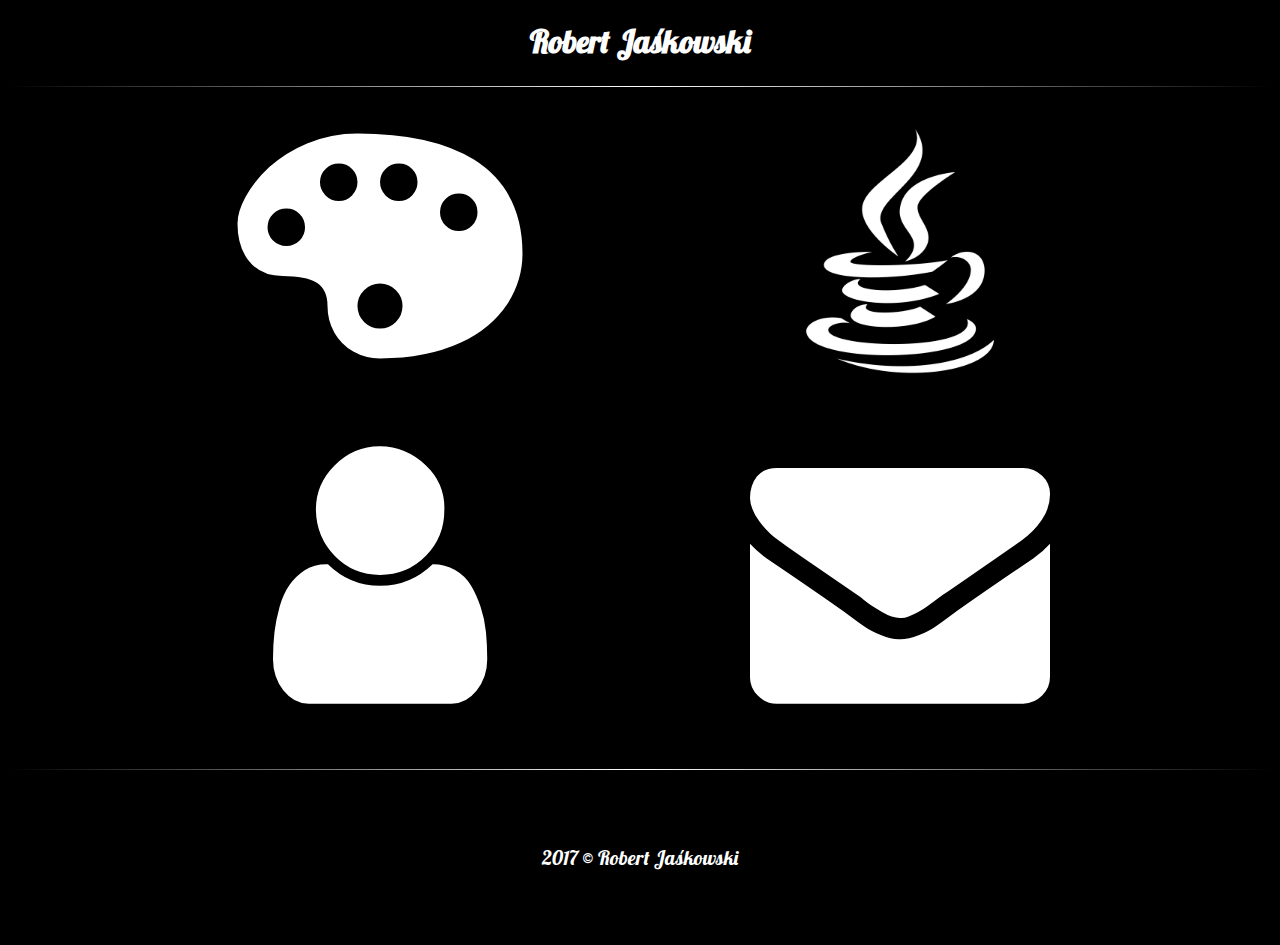
<file: 2017 website/index.html>
<!DOCTYPE HTML>
<html>
	<head>
		<title>Robert Jaskowski</title>
		<meta charset="utf-8"> 
		
		<link rel="stylesheet" href="styleMain.css" type="text/css"/>
		<link rel="stylesheet" href="css/fontello.css" type="text/css"/>
		<link href="https://fonts.googleapis.com/css?family=Lobster&amp;subset=latin-ext" rel="stylesheet">
		<style type="text/css">
		
		
		</style>
	</head>

	<body>
			
		<div id="container">	
			<div class="topName">
				<h1>Robert Jaśkowski</h1>
			</div>
			
			<div class="hrline">
			
			<div class="clearfix"></div>
			
			<div class="content">
				
				<div class="tile1">
					<a href="art.html" class="tilelink"><i class="icon-art-gallery"></i></a>
				</div>
				<div class="tile2">
				<a href="java.html" class="tilelink"></a>
				</div>
				
				<div class="clearfix"></div>
				
				<div class="tile3">
					<a href="about.html" class="tilelink"><i class="icon-user"></i></a>
				</div>
				<div class="tile4">
					<a href="contact.html" class="tilelink"><i class="icon-mail-alt"></i></a>
				</div>
				
				
			</div>
			
			<div class="clearfix"></div>
			<div class="hrline"></div>
			
			<div class="footer">
				2017 &copy Robert Jaśkowski
			</div>
			
		</div>
		
	<body>

</html>
</file>
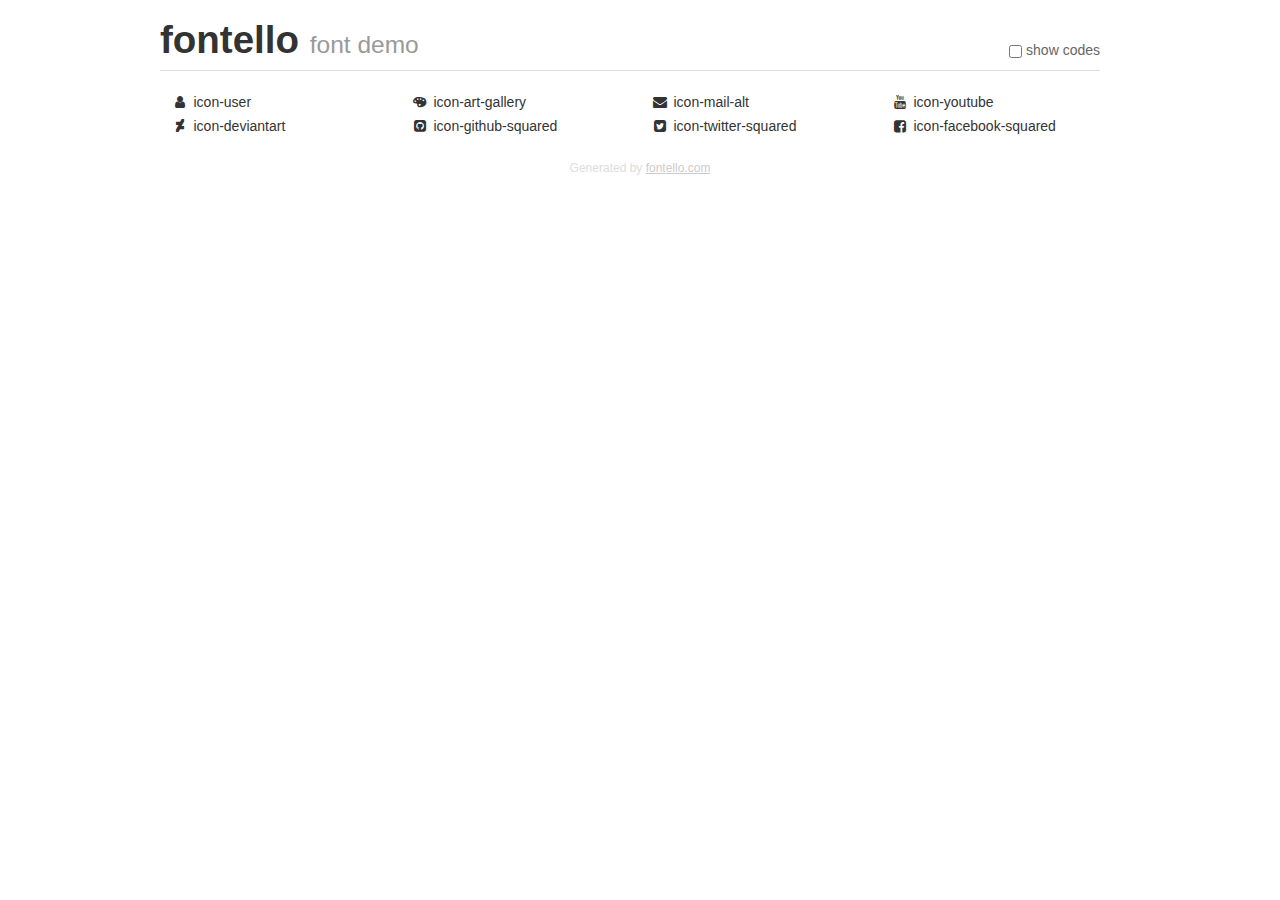
<file: demo.html>
<!DOCTYPE html>
<html>
  <head><!--[if lt IE 9]><script language="javascript" type="text/javascript" src="//html5shim.googlecode.com/svn/trunk/html5.js"></script><![endif]-->
    <meta charset="UTF-8"><style>/*
 * Bootstrap v2.2.1
 *
 * Copyright 2012 Twitter, Inc
 * Licensed under the Apache License v2.0
 * http://www.apache.org/licenses/LICENSE-2.0
 *
 * Designed and built with all the love in the world @twitter by @mdo and @fat.
 */
.clearfix {
  *zoom: 1;
}
.clearfix:before,
.clearfix:after {
  display: table;
  content: "";
  line-height: 0;
}
.clearfix:after {
  clear: both;
}
html {
  font-size: 100%;
  -webkit-text-size-adjust: 100%;
  -ms-text-size-adjust: 100%;
}
a:focus {
  outline: thin dotted #333;
  outline: 5px auto -webkit-focus-ring-color;
  outline-offset: -2px;
}
a:hover,
a:active {
  outline: 0;
}
button,
input,
select,
textarea {
  margin: 0;
  font-size: 100%;
  vertical-align: middle;
}
button,
input {
  *overflow: visible;
  line-height: normal;
}
button::-moz-focus-inner,
input::-moz-focus-inner {
  padding: 0;
  border: 0;
}
body {
  margin: 0;
  font-family: "Helvetica Neue", Helvetica, Arial, sans-serif;
  font-size: 14px;
  line-height: 20px;
  color: #333;
  background-color: #fff;
}
a {
  color: #08c;
  text-decoration: none;
}
a:hover {
  color: #005580;
  text-decoration: underline;
}
.row {
  margin-left: -20px;
  *zoom: 1;
}
.row:before,
.row:after {
  display: table;
  content: "";
  line-height: 0;
}
.row:after {
  clear: both;
}
[class*="span"] {
  float: left;
  min-height: 1px;
  margin-left: 20px;
}
.container,
.navbar-static-top .container,
.navbar-fixed-top .container,
.navbar-fixed-bottom .container {
  width: 940px;
}
.span12 {
  width: 940px;
}
.span11 {
  width: 860px;
}
.span10 {
  width: 780px;
}
.span9 {
  width: 700px;
}
.span8 {
  width: 620px;
}
.span7 {
  width: 540px;
}
.span6 {
  width: 460px;
}
.span5 {
  width: 380px;
}
.span4 {
  width: 300px;
}
.span3 {
  width: 220px;
}
.span2 {
  width: 140px;
}
.span1 {
  width: 60px;
}
[class*="span"].pull-right,
.row-fluid [class*="span"].pull-right {
  float: right;
}
.container {
  margin-right: auto;
  margin-left: auto;
  *zoom: 1;
}
.container:before,
.container:after {
  display: table;
  content: "";
  line-height: 0;
}
.container:after {
  clear: both;
}
p {
  margin: 0 0 10px;
}
.lead {
  margin-bottom: 20px;
  font-size: 21px;
  font-weight: 200;
  line-height: 30px;
}
small {
  font-size: 85%;
}
h1 {
  margin: 10px 0;
  font-family: inherit;
  font-weight: bold;
  line-height: 20px;
  color: inherit;
  text-rendering: optimizelegibility;
}
h1 small {
  font-weight: normal;
  line-height: 1;
  color: #999;
}
h1 {
  line-height: 40px;
}
h1 {
  font-size: 38.5px;
}
h1 small {
  font-size: 24.5px;
}
body {
  margin-top: 90px;
}
.header {
  position: fixed;
  top: 0;
  left: 50%;
  margin-left: -480px;
  background-color: #fff;
  border-bottom: 1px solid #ddd;
  padding-top: 10px;
  z-index: 10;
}
.footer {
  color: #ddd;
  font-size: 12px;
  text-align: center;
  margin-top: 20px;
}
.footer a {
  color: #ccc;
  text-decoration: underline;
}
.the-icons {
  font-size: 14px;
  line-height: 24px;
}
.switch {
  position: absolute;
  right: 0;
  bottom: 10px;
  color: #666;
}
.switch input {
  margin-right: 0.3em;
}
.codesOn .i-name {
  display: none;
}
.codesOn .i-code {
  display: inline;
}
.i-code {
  display: none;
}
@font-face {
      font-family: 'fontello';
      src: url('./font/fontello.eot?97757507');
      src: url('./font/fontello.eot?97757507#iefix') format('embedded-opentype'),
           url('./font/fontello.woff?97757507') format('woff'),
           url('./font/fontello.ttf?97757507') format('truetype'),
           url('./font/fontello.svg?97757507#fontello') format('svg');
      font-weight: normal;
      font-style: normal;
    }
     
     
    .demo-icon
    {
      font-family: "fontello";
      font-style: normal;
      font-weight: normal;
      speak: none;
     
      display: inline-block;
      text-decoration: inherit;
      width: 1em;
      margin-right: .2em;
      text-align: center;
      /* opacity: .8; */
     
      /* For safety - reset parent styles, that can break glyph codes*/
      font-variant: normal;
      text-transform: none;
     
      /* fix buttons height, for twitter bootstrap */
      line-height: 1em;
     
      /* Animation center compensation - margins should be symmetric */
      /* remove if not needed */
      margin-left: .2em;
     
      /* You can be more comfortable with increased icons size */
      /* font-size: 120%; */
     
      /* Font smoothing. That was taken from TWBS */
      -webkit-font-smoothing: antialiased;
      -moz-osx-font-smoothing: grayscale;
     
      /* Uncomment for 3D effect */
      /* text-shadow: 1px 1px 1px rgba(127, 127, 127, 0.3); */
    }
     </style>
    <link rel="stylesheet" href="css/animation.css"><!--[if IE 7]><link rel="stylesheet" href="css/fontello-ie7.css"><![endif]-->
    <script>
      function toggleCodes(on) {
        var obj = document.getElementById('icons');
      
        if (on) {
          obj.className += ' codesOn';
        } else {
          obj.className = obj.className.replace(' codesOn', '');
        }
      }
      
    </script>
  </head>
  <body>
    <div class="container header">
      <h1>
        fontello
         <small>font demo</small>
      </h1>
      <label class="switch">
        <input type="checkbox" onclick="toggleCodes(this.checked)">show codes
      </label>
    </div>
    <div id="icons" class="container">
      <div class="row">
        <div title="Code: 0xe800" class="the-icons span3"><i class="demo-icon icon-user">&#xe800;</i> <span class="i-name">icon-user</span><span class="i-code">0xe800</span></div>
        <div title="Code: 0xe803" class="the-icons span3"><i class="demo-icon icon-art-gallery">&#xe803;</i> <span class="i-name">icon-art-gallery</span><span class="i-code">0xe803</span></div>
        <div title="Code: 0xf0e0" class="the-icons span3"><i class="demo-icon icon-mail-alt">&#xf0e0;</i> <span class="i-name">icon-mail-alt</span><span class="i-code">0xf0e0</span></div>
        <div title="Code: 0xf167" class="the-icons span3"><i class="demo-icon icon-youtube">&#xf167;</i> <span class="i-name">icon-youtube</span><span class="i-code">0xf167</span></div>
      </div>
      <div class="row">
        <div title="Code: 0xf1bd" class="the-icons span3"><i class="demo-icon icon-deviantart">&#xf1bd;</i> <span class="i-name">icon-deviantart</span><span class="i-code">0xf1bd</span></div>
        <div title="Code: 0xf300" class="the-icons span3"><i class="demo-icon icon-github-squared">&#xf300;</i> <span class="i-name">icon-github-squared</span><span class="i-code">0xf300</span></div>
        <div title="Code: 0xf304" class="the-icons span3"><i class="demo-icon icon-twitter-squared">&#xf304;</i> <span class="i-name">icon-twitter-squared</span><span class="i-code">0xf304</span></div>
        <div title="Code: 0xf308" class="the-icons span3"><i class="demo-icon icon-facebook-squared">&#xf308;</i> <span class="i-name">icon-facebook-squared</span><span class="i-code">0xf308</span></div>
      </div>
    </div>
    <div class="container footer">Generated by <a href="http://fontello.com">fontello.com</a></div>
  </body>
</html>
</file>
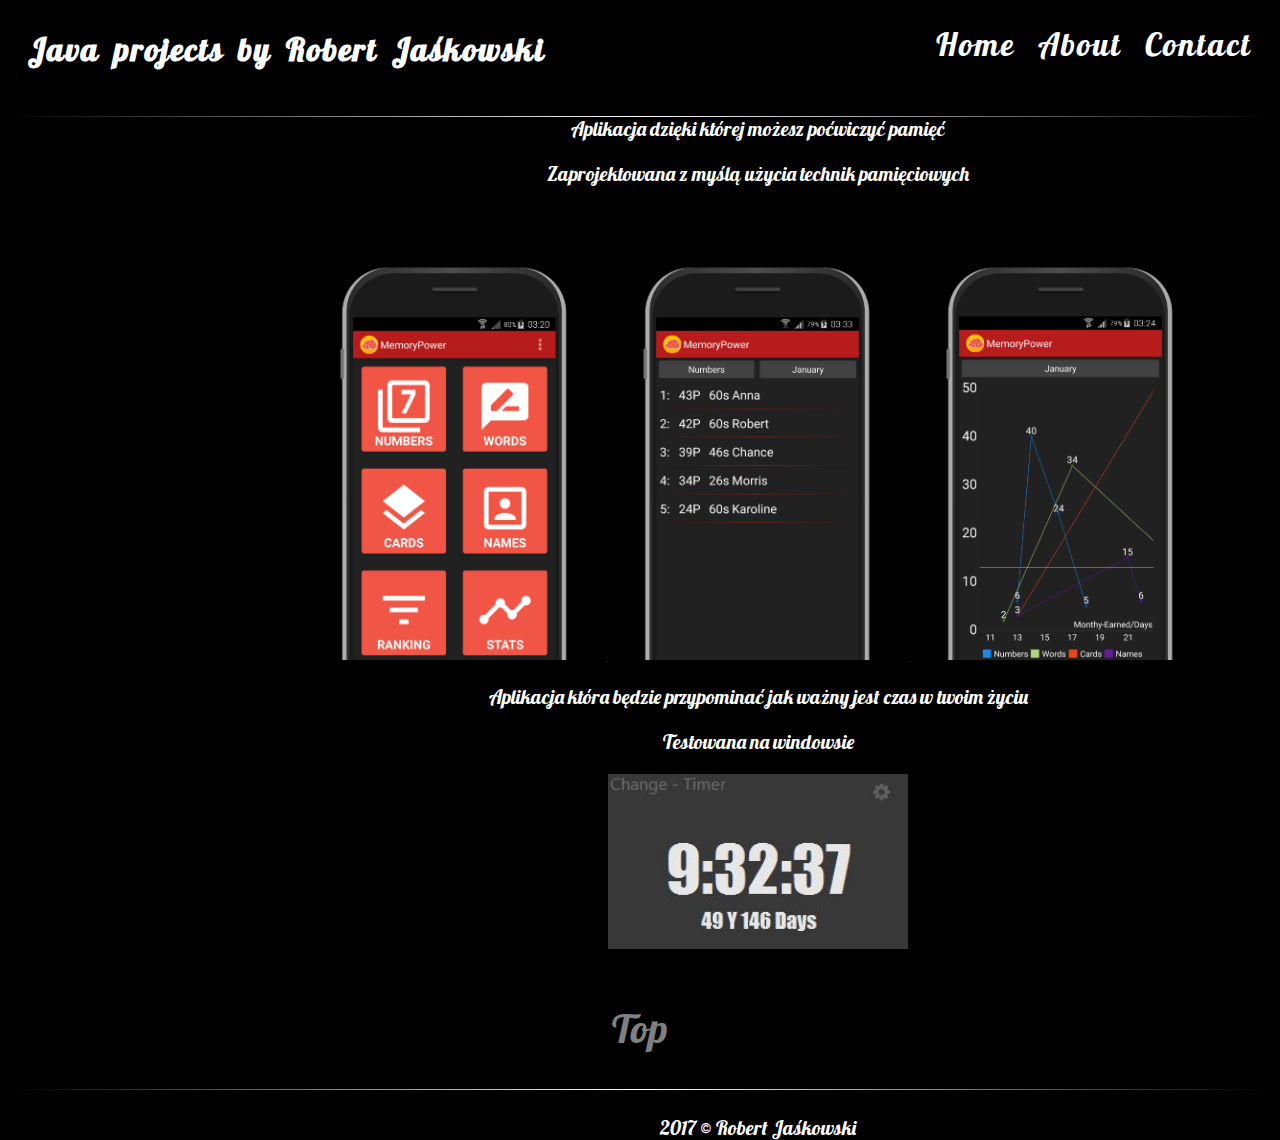
<file: java.html>
<!DOCTYPE HTML>
<html>
	<head>
		<title>Robert Jaskowski</title>
		<meta charset="utf-8">
		<link rel="stylesheet" href="styleRest.css" type="text/css"/>
		<link href="https://fonts.googleapis.com/css?family=Lobster&amp;subset=latin-ext" rel="stylesheet">
	</head>

	<body>
	
	
		<div id="container">
			<div id="header">
				<div class="name">
				  <a href="index.html"><h1>Java projects by Robert Jaśkowski</h1></a>
				  
				</div> 
				
				<div class="menu" >
					<nav>
						<ul>
							<li><a href="index.html">Home</a></li>
							<li><a href="about.html">About</a></li>
							<li><a href="contact.html">Contact</a></li>
						</ul>
					</nav>
				</div>
			</div>
			
			<div class="clearfix"></div>
			
			<div class="hrline">
			
			
			<div class="content">
				<div class="galleryJav">
				
					<p>Aplikacja dzięki której możesz poćwiczyć pamięć</p>
					<p>Zaprojektowana z myślą użycia technik pamięciowych</p>
					
					
					
					<a href="https://play.google.com/store/apps/details?id=rj.pl.memorypower" target="_blank">
					<img src="img/mpss/ss1.png" width="20%" float="left">
					<img src="img/mpss/ss2.png" width="20%" float="left">
					<img src="img/mpss/ss3.png" width="20%" float="left">
					</a>
					
					
					<p>Aplikacja która będzie przypominać jak ważny jest czas w twoim życiu</p>
					<p>Testowana na windowsie</p>
					
					<a href="https://github.com/RobertJaskowski/ChangeTimer/raw/master/out/artifacts/ChangeTimer/ChangeTimer.jar">
					<img src="img/changetimer.png" width="20%" float="left">
					</a>
					
					
			
					<!--<div class="hrline">-->
					
					
				</div>
			</div>
			
			<div class="js">
				<a href="javascript:scroll(0,0);" class="tilelink">Top</a>
			</div>
			
			<div class="clearfix"></div>
			
			
			<div class="hrline"></div>
			
			
			<div class="footer">
				2017 &copy Robert Jaśkowski
			</div>
			
		</div>
		
	<body>

</html>
</file>
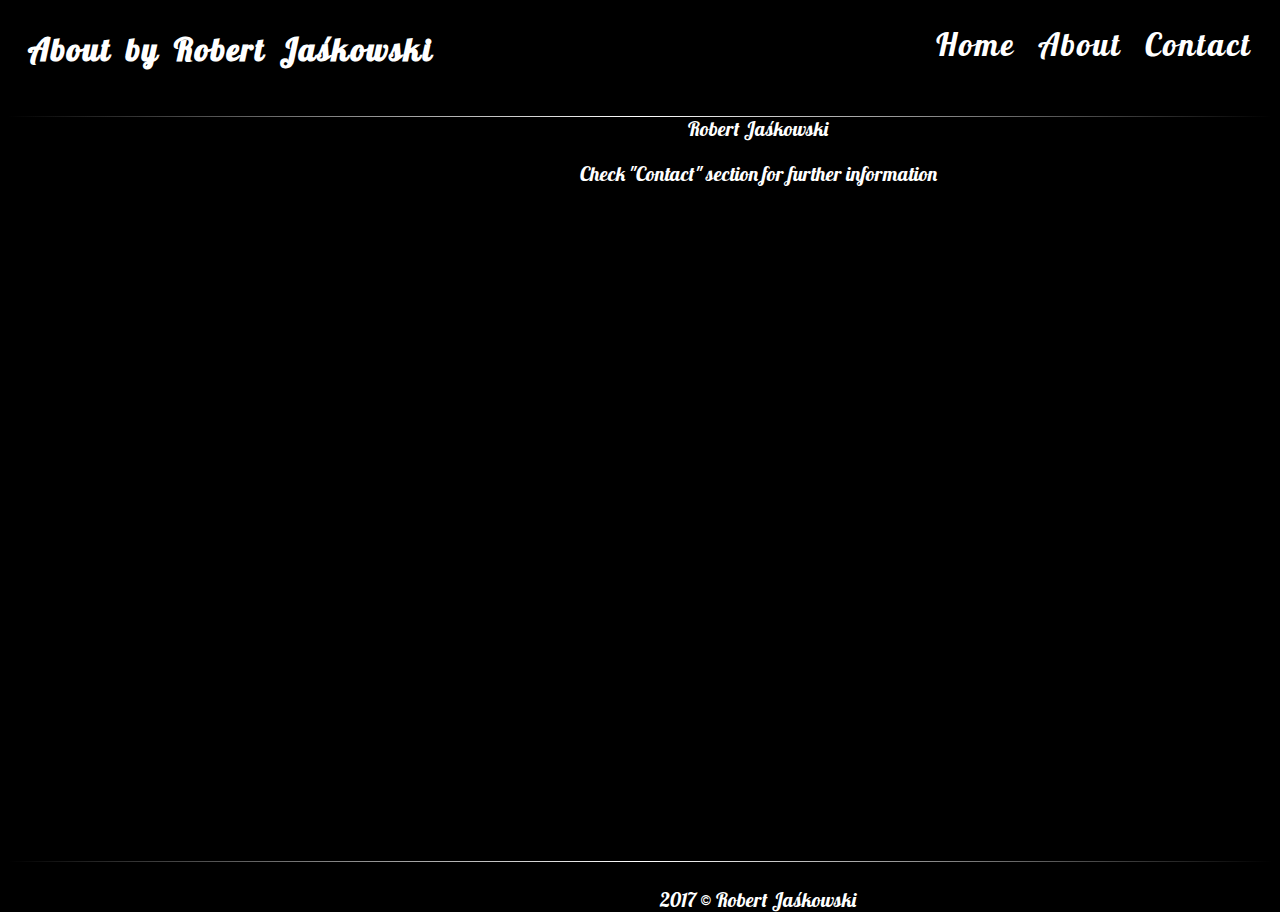
<file: 2017 website/about.html>
<!DOCTYPE HTML>
<html>
	<head>
		<title>Robert Jaskowski</title>
		<meta charset="utf-8">
		<link rel="stylesheet" href="styleRest.css" type="text/css"/>
		<link href="https://fonts.googleapis.com/css?family=Lobster&amp;subset=latin-ext" rel="stylesheet">
	</head>

	<body>
	
	
		<div id="container">
			<div id="header">
				<div class="name">
				  <a href="index.html"><h1>About by Robert Jaśkowski</h1></a>
				  
				</div> 
				
				<div class="menu" >
					<nav>
						<ul>
							<li><a href="index.html">Home</a></li>
							<li><a href="about.html">About</a></li>
							<li><a href="contact.html">Contact</a></li>
						</ul>
					</nav>
				</div>
			</div>
			
			<div class="clearfix"></div>
			
			
			<div class="hrline">
			
			<div class="content">
				<div class="gallery">
				
					<p>Robert Jaśkowski</p>
					
					<p>Check "Contact" section for further information</p>
					
					
				</div>
			</div>
			
			<!-- js przewijajacy do góry 
			<div class="js">
				<a href="javascript:scroll(0,0);" class="tilelink">Top</a>
			</div>
			-->
			
			<div class="hrline"></div>
			<div class="clearfix"></div>
			
			
			
			<div class="hrline">
			
			
			<div class="footer">
				2017 &copy Robert Jaśkowski
			</div>
			
		</div>
		
	<body>

</html>
</file>
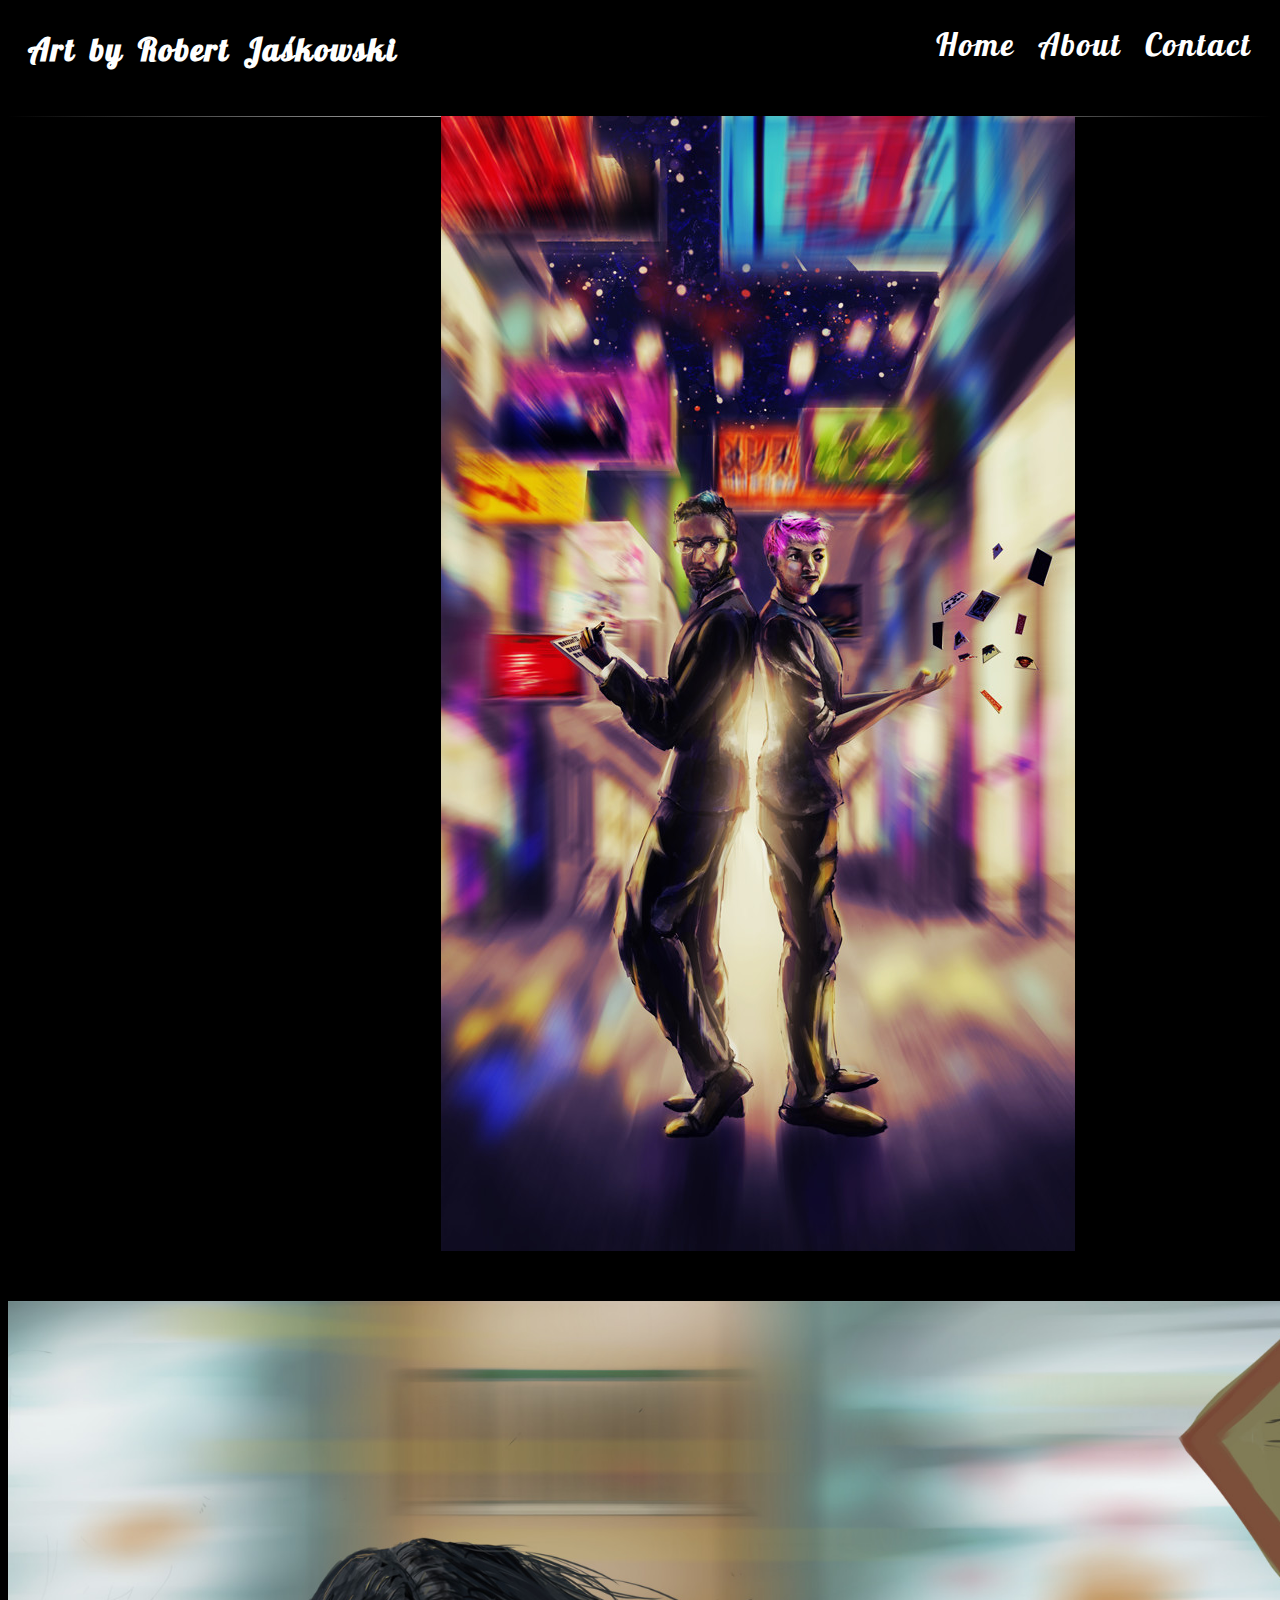
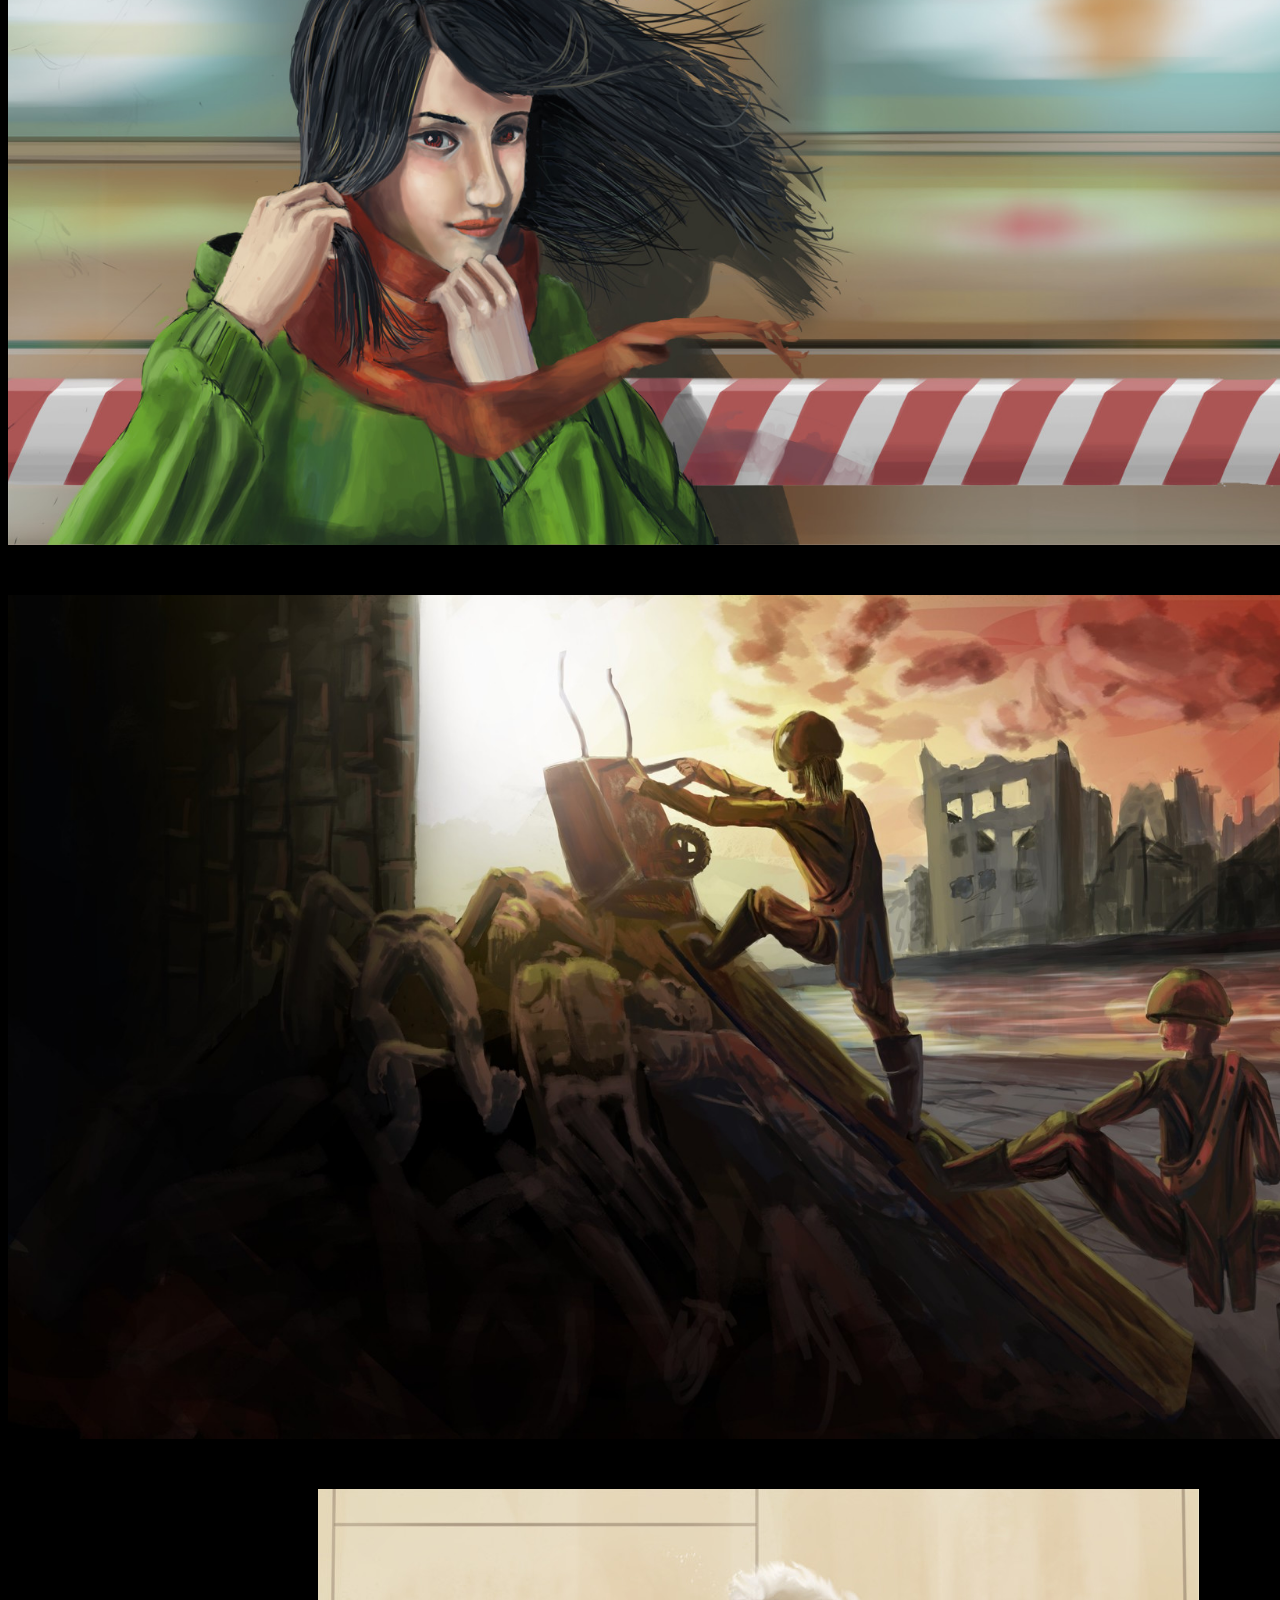
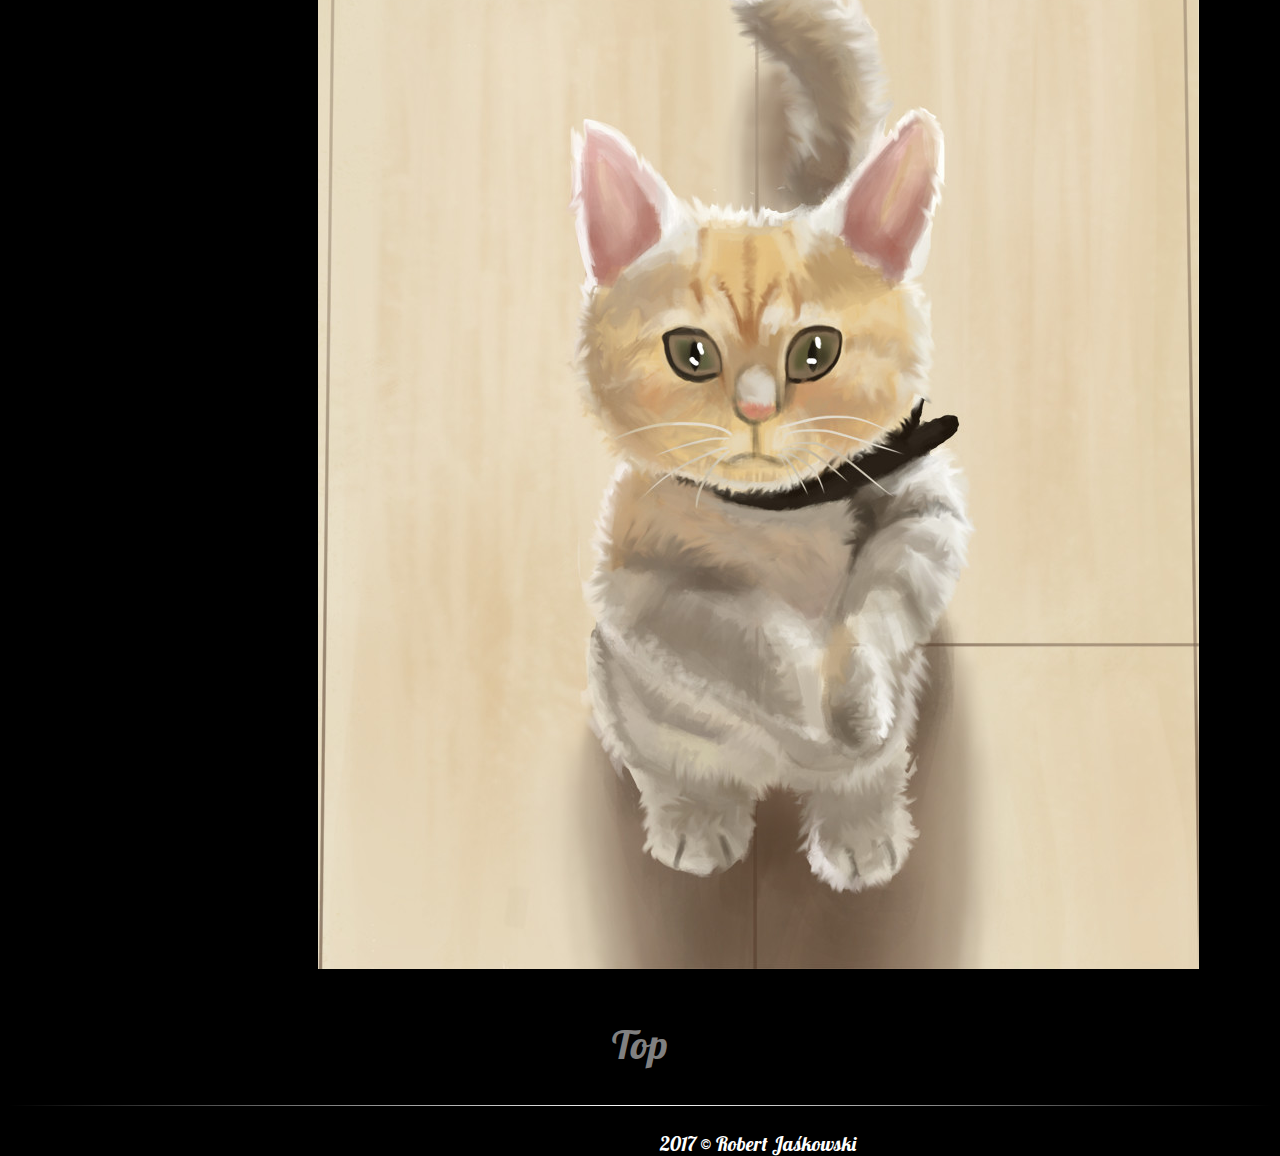
<file: 2017 website/art.html>
<!DOCTYPE HTML>
<html>
	<head>
		<title>Robert Jaskowski</title>
		<meta charset="utf-8">
		<link rel="stylesheet" href="styleRest.css" type="text/css"/>
		<link href="https://fonts.googleapis.com/css?family=Lobster&amp;subset=latin-ext" rel="stylesheet">
		<!--
		<style type="text/css">
			body,html{
				margin:0;
				padding:0;
			}
			body {
				background-color:#000;
			}
			#pojemnik{
				margin:auto;
			}
			#imie{
				float:left;
				color:#fff;
			}
			#menu{
				float:right;
				text-color:#fff;
			}
			#menu a{
				color:#fff;
			}
			#menu a:hover{
				color:gray;
			}
			nav ul li a{
			display:inline-block;
			}
			
			.clearfix{
				clear:both;
			}
			
			

		</style>
		
		-->
	</head>

	<body>
	
	
		<div id="container">
			<div id="header">
				<div class="name">
				  <a href="index.html"><h1>Art by Robert Jaśkowski</h1></a>
				  
				</div> 
				
				<div class="menu" >
					<nav>
						<ul>
							<li><a href="index.html">Home</a></li>
							<li><a href="about.html">About</a></li>
							<li><a href="contact.html">Contact</a></li>
						</ul>
					</nav>
				</div>
			</div>
			
			<div class="clearfix"></div>
			
			<div class="hrline">
			<div class="content">
				<div class="gallery">
					
					<a href="https://www.artstation.com/maxxxer/albums/all" target="_blank">
					<img src="img/1.png" alt="1"/>
					<img src="img/2.png" alt="2"/>
					<img src="img/3.png" alt="3"/>
					<img src="img/4.png" alt="4"/>
					</a>
					
				</div>
			</div>
			
			<div class="js">
				<a href="javascript:scroll(0,0);" class="tilelink">Top</a>
			</div>
			
			<div class="clearfix"></div>
			<div class="hrline"></div>
			
			
			<div class="footer">
				2017 &copy Robert Jaśkowski
			</div>
			
		</div>
		
	<body>

</html>
</file>
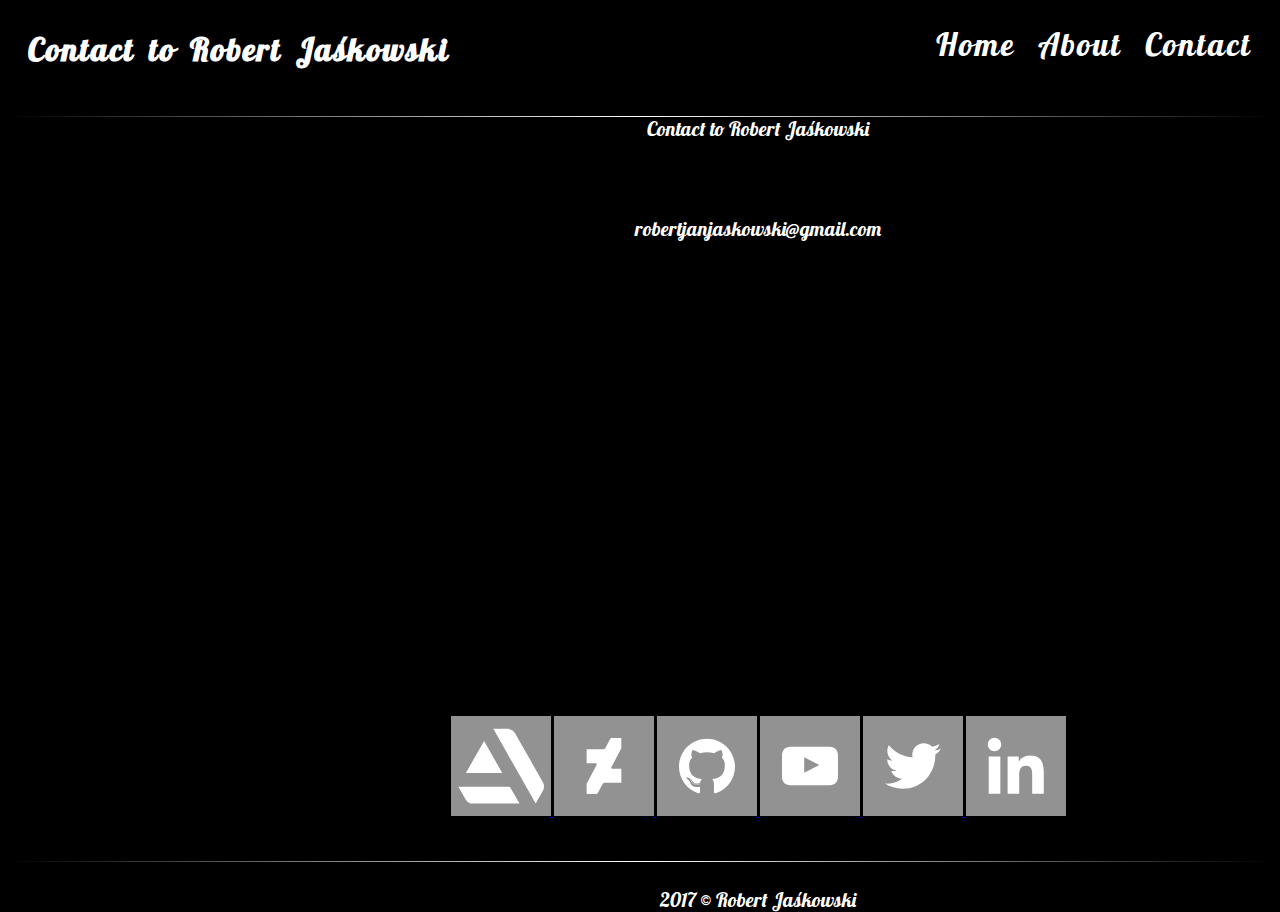
<file: 2017 website/contact.html>
<!DOCTYPE HTML>
<html>
	<head>
		<title>Robert Jaskowski</title>
		<meta charset="utf-8">
		<link rel="stylesheet" href="styleRest.css" type="text/css"/>
		<link href="https://fonts.googleapis.com/css?family=Lobster&amp;subset=latin-ext" rel="stylesheet">
	</head>

	<body>
	
	
		<div id="container">
			<div id="header">
				<div class="name">
				  <a href="index.html"><h1>Contact to Robert Jaśkowski</h1></a>
				  
				</div> 
				
				<div class="menu" >
					<nav>
						<ul>
							<li><a href="index.html">Home</a></li>
							<li><a href="about.html">About</a></li>
							<li><a href="contact.html">Contact</a></li>
						</ul>
					</nav>
				</div>
			</div>
			
			<div class="clearfix"></div>
			
			<div class="hrline">
			<div class="content">
				<div class="contact">
					
					<p>Contact to Robert Jaśkowski <br><br><br><br> robertjanjaskowski@gmail.com </p>
					
				</div>
				<div id="socials">
					<div class="socials">
						
						<a href="https://www.artstation.com/maxxxer/albums/all" target="_blank">
						<img src="img/svgIcons/ArtStation.svg">
						</a>
						<a href="https://maxxxer123.deviantart.com" target="_blank">
						<img src="img/svgIcons/Deviantart.svg">
						</a>
						<a href="https://github.com/robertJaskowski" target="_blank">
						<img src="img/svgIcons/Github.svg">
						</a>
						<a href="https://www.youtube.com/user/RobertMax6" target="_blank">
						<img src="img/svgIcons/YouTube.svg">
						</a>
						<a href="https://twitter.com/LustOfArt" target="_blank">
						<img src="img/svgIcons/Twitter.svg">
						</a>
						<a href="https://www.linkedin.com/in/robert-jaśkowski-331a9214b/" target="_blank">
						<img src="img/svgIcons/Linkedin.svg">
						</a>
					
					
					</div>
				</div>
			</div>
			<!--
			<div class="js">
				<a href="javascript:scroll(0,0);" class="tilelink">Top</a>
			</div>
			-->
			<div class="clearfix"></div>
			<div class="hrline"></div>
			
			
			<div class="footer">
				2017 &copy Robert Jaśkowski
			</div>
			
		</div>
		
	<body>

</html>
</file>
<file: 2017 website/styleMain.css>
body {
	background-color:black;
	color:white;
	font-family: 'Lobster', cursive;
}
#container{
	margin:auto;
	
}
.topName{
	text-align:center;
}
.content{
	width:1040px;
	margin:auto;
	
}
.tile1{
	margin:10px;
	width:500px;
	height:309px;
	background-color:black;
	float:left;
}
.tile1:hover{
	color:orange;
}
.tile2{
	margin:10px;
	width:500px;
	height:309px;
	background-color:black;
	float:left;
	background-image:url('img/javaWhite.png');
	background-position:center;
	background-size:300px;
	background-repeat:no-repeat;
}
.tile2:hover{
	background-image: url('img/javaOrange.png');
}

.tile3{
	margin:10px;
	width:500px;
	height:309px;
	background-color:black;
	float:left;
}
.tile3:hover{
	color:orange;
}
.tile4{
	margin:10px;
	width:500px;
	height:309px;
	background-color:black;
	float:left;
}
.tile4:hover{
	color:orange;
}
a.tilelink{
	color:white;
	display:block;
    width:500px;
	height:309px;
}
a.tilelink:hover{
	color:orange;
}
.hrline { 
    margin: 25px 0;
    height: 1px;
    background: black;
    background: -webkit-gradient(linear, 0 0, 100% 0, from(black), to(black), color-stop(50%, white));
	
}
/*
.invisibleTilelink{
	display:block;
    width:500px;
	height:309px;
}
*/
.footer{
	background-color:black;
	padding-top:50px;
	width:1040px;
	height:100px;
	margin:auto;
	text-align:center;
	font-size:20px;
}
.clearfix{
	clear:both;
}
</file>
<file: 2017 website/css/fontello.css>
@font-face {
  font-family: 'fontello';
  src: url('../font/fontello.eot?65489303');
  src: url('../font/fontello.eot?65489303#iefix') format('embedded-opentype'),
       url('../font/fontello.woff2?65489303') format('woff2'),
       url('../font/fontello.woff?65489303') format('woff'),
       url('../font/fontello.ttf?65489303') format('truetype'),
       url('../font/fontello.svg?65489303#fontello') format('svg');
  font-weight: normal;
  font-style: normal;
}
/* Chrome hack: SVG is rendered more smooth in Windozze. 100% magic, uncomment if you need it. */
/* Note, that will break hinting! In other OS-es font will be not as sharp as it could be */
/*
@media screen and (-webkit-min-device-pixel-ratio:0) {
  @font-face {
    font-family: 'fontello';
    src: url('../font/fontello.svg?65489303#fontello') format('svg');
  }
}
*/
 
 [class^="icon-"]:before, [class*=" icon-"]:before {
  font-family: "fontello";
  font-style: normal;
  font-weight: normal;
  speak: none;
 
  display: inline-block;
  text-decoration: inherit;
  width: 1em;
  margin-right: .2em;
  text-align: center;
  /* opacity: .8; */
 
  /* For safety - reset parent styles, that can break glyph codes*/
  font-variant: normal;
  text-transform: none;
 
  /* fix buttons height, for twitter bootstrap */
  line-height: 1em;
 
  /* Animation center compensation - margins should be symmetric */
  /* remove if not needed */
  margin-left: .2em;
 
  /* you can be more comfortable with increased icons size */
  /* font-size: 120%; */
 
  /* Font smoothing. That was taken from TWBS */
  -webkit-font-smoothing: antialiased;
  -moz-osx-font-smoothing: grayscale;
 
  /* Uncomment for 3D effect */
  /* text-shadow: 1px 1px 1px rgba(127, 127, 127, 0.3); */
}
 
.icon-user:before { content: '\e800'; font-size:300px; margin-left:100px;} /* '' */
.icon-art-gallery:before { content: '\e803'; font-size:300px; margin-left:100px;} /* '' */
.icon-mail-alt:before { content: '\f0e0'; font-size:300px; margin-left:100px;} /* '' */
.icon-youtube:before { content: '\f167'; } /* '' */
.icon-deviantart:before { content: '\f1bd'; } /* '' */
.icon-github-squared:before { content: '\f300'; } /* '' */
.icon-twitter-squared:before { content: '\f304'; } /* '' */
.icon-facebook-squared:before { content: '\f308'; } /* '' */
</file>
<file: css/fontello-ie7.css>
[class^="icon-"], [class*=" icon-"] {
  font-family: 'fontello';
  font-style: normal;
  font-weight: normal;
 
  /* fix buttons height */
  line-height: 1em;
 
  /* you can be more comfortable with increased icons size */
  /* font-size: 120%; */
}
 
.icon-user { *zoom: expression( this.runtimeStyle['zoom'] = '1', this.innerHTML = '&#xe800;&nbsp;'); }
.icon-art-gallery { *zoom: expression( this.runtimeStyle['zoom'] = '1', this.innerHTML = '&#xe803;&nbsp;'); }
.icon-mail-alt { *zoom: expression( this.runtimeStyle['zoom'] = '1', this.innerHTML = '&#xf0e0;&nbsp;'); }
.icon-youtube { *zoom: expression( this.runtimeStyle['zoom'] = '1', this.innerHTML = '&#xf167;&nbsp;'); }
.icon-deviantart { *zoom: expression( this.runtimeStyle['zoom'] = '1', this.innerHTML = '&#xf1bd;&nbsp;'); }
.icon-github-squared { *zoom: expression( this.runtimeStyle['zoom'] = '1', this.innerHTML = '&#xf300;&nbsp;'); }
.icon-twitter-squared { *zoom: expression( this.runtimeStyle['zoom'] = '1', this.innerHTML = '&#xf304;&nbsp;'); }
.icon-facebook-squared { *zoom: expression( this.runtimeStyle['zoom'] = '1', this.innerHTML = '&#xf308;&nbsp;'); }
</file>
<file: styleRest.css>
body {
	background-color:black;
	color:white;
	font-family: 'Lobster', cursive;
}
#container{
	margin:auto;
	
}
.name{
	float:left;
	letter-spacing:2px;
	word-spacing:5px;
	margin-left:20px;
}
.name a{
	text-decoration:none;
	color:white;
}
.name a:hover{
	color:orange;
	
}
.menu{
	float:right;
}
.menu a{
	color:white;
	text-decoration:none;
}
.menu a:hover{
	color:orange;
}
nav ul li{
	display:inline-block;
	font-size:32px;
	letter-spacing:2px;
	margin-right:20px;
}
.content{
	width:1500px;
	margin:auto;
	min-height:720px;
	
}
.gallery img{
	padding-bottom:50px;
	display:block;
	margin:auto;
	max-width: 100%;
    max-height: 100%;
}
.galleryJav{
	padding-bottom:50px;
	margin:auto;
	text-align:center;
}
.contact{
	min-height:600px;
}
.socials{
	text-align:center;
}
.socials img{
	display:inline-block;
	width:100px;
}
.js{
	text-align:center;
	width:100px;
	height:61px;
	margin:auto;
}
.js a{
	text-decoration:none;
	font-size:40px;
}
a.tilelink{
	color:gray;
	display:block;
    width:100px;
	height:61px;
}
a.tilelink:hover{
	color:orange;
}
.footer{
	background-color:black;
	width:1500px;
	margin:auto;
	text-align:center;
	font-size:20px;
	
}
p{
	font-size:20px;
	text-align:center;
}
.hrline { 
    margin: 25px 0;
    height: 1px;
    background: black;
    background: -webkit-gradient(linear, 0 0, 100% 0, from(black), to(black), color-stop(50%, white));
	
}
.clearfix{
	clear:both;
}
</file>
<file: 2017 website/styleRest.css>
body {
	background-color:black;
	color:white;
	font-family: 'Lobster', cursive;
}
#container{
	margin:auto;
	
}
.name{
	float:left;
	letter-spacing:2px;
	word-spacing:5px;
	margin-left:20px;
}
.name a{
	text-decoration:none;
	color:white;
}
.name a:hover{
	color:orange;
	
}
.menu{
	float:right;
}
.menu a{
	color:white;
	text-decoration:none;
}
.menu a:hover{
	color:orange;
}
nav ul li{
	display:inline-block;
	font-size:32px;
	letter-spacing:2px;
	margin-right:20px;
}
.content{
	width:1500px;
	margin:auto;
	min-height:720px;
	
}
.gallery img{
	padding-bottom:50px;
	display:block;
	margin:auto;
	max-width: 100%;
    max-height: 100%;
}
.galleryJav{
	padding-bottom:50px;
	margin:auto;
	text-align:center;
}
.contact{
	min-height:600px;
}
.socials{
	text-align:center;
}
.socials img{
	display:inline-block;
	width:100px;
}
.js{
	text-align:center;
	width:100px;
	height:61px;
	margin:auto;
}
.js a{
	text-decoration:none;
	font-size:40px;
}
a.tilelink{
	color:gray;
	display:block;
    width:100px;
	height:61px;
}
a.tilelink:hover{
	color:orange;
}
.footer{
	background-color:black;
	width:1500px;
	margin:auto;
	text-align:center;
	font-size:20px;
	
}
p{
	font-size:20px;
	text-align:center;
}
.hrline { 
    margin: 25px 0;
    height: 1px;
    background: black;
    background: -webkit-gradient(linear, 0 0, 100% 0, from(black), to(black), color-stop(50%, white));
	
}
.clearfix{
	clear:both;
}
</file>
<file: css/animation.css>
/*
   Animation example, for spinners
*/
.animate-spin {
  -moz-animation: spin 2s infinite linear;
  -o-animation: spin 2s infinite linear;
  -webkit-animation: spin 2s infinite linear;
  animation: spin 2s infinite linear;
  display: inline-block;
}
@-moz-keyframes spin {
  0% {
    -moz-transform: rotate(0deg);
    -o-transform: rotate(0deg);
    -webkit-transform: rotate(0deg);
    transform: rotate(0deg);
  }

  100% {
    -moz-transform: rotate(359deg);
    -o-transform: rotate(359deg);
    -webkit-transform: rotate(359deg);
    transform: rotate(359deg);
  }
}
@-webkit-keyframes spin {
  0% {
    -moz-transform: rotate(0deg);
    -o-transform: rotate(0deg);
    -webkit-transform: rotate(0deg);
    transform: rotate(0deg);
  }

  100% {
    -moz-transform: rotate(359deg);
    -o-transform: rotate(359deg);
    -webkit-transform: rotate(359deg);
    transform: rotate(359deg);
  }
}
@-o-keyframes spin {
  0% {
    -moz-transform: rotate(0deg);
    -o-transform: rotate(0deg);
    -webkit-transform: rotate(0deg);
    transform: rotate(0deg);
  }

  100% {
    -moz-transform: rotate(359deg);
    -o-transform: rotate(359deg);
    -webkit-transform: rotate(359deg);
    transform: rotate(359deg);
  }
}
@-ms-keyframes spin {
  0% {
    -moz-transform: rotate(0deg);
    -o-transform: rotate(0deg);
    -webkit-transform: rotate(0deg);
    transform: rotate(0deg);
  }

  100% {
    -moz-transform: rotate(359deg);
    -o-transform: rotate(359deg);
    -webkit-transform: rotate(359deg);
    transform: rotate(359deg);
  }
}
@keyframes spin {
  0% {
    -moz-transform: rotate(0deg);
    -o-transform: rotate(0deg);
    -webkit-transform: rotate(0deg);
    transform: rotate(0deg);
  }

  100% {
    -moz-transform: rotate(359deg);
    -o-transform: rotate(359deg);
    -webkit-transform: rotate(359deg);
    transform: rotate(359deg);
  }
}
</file>
